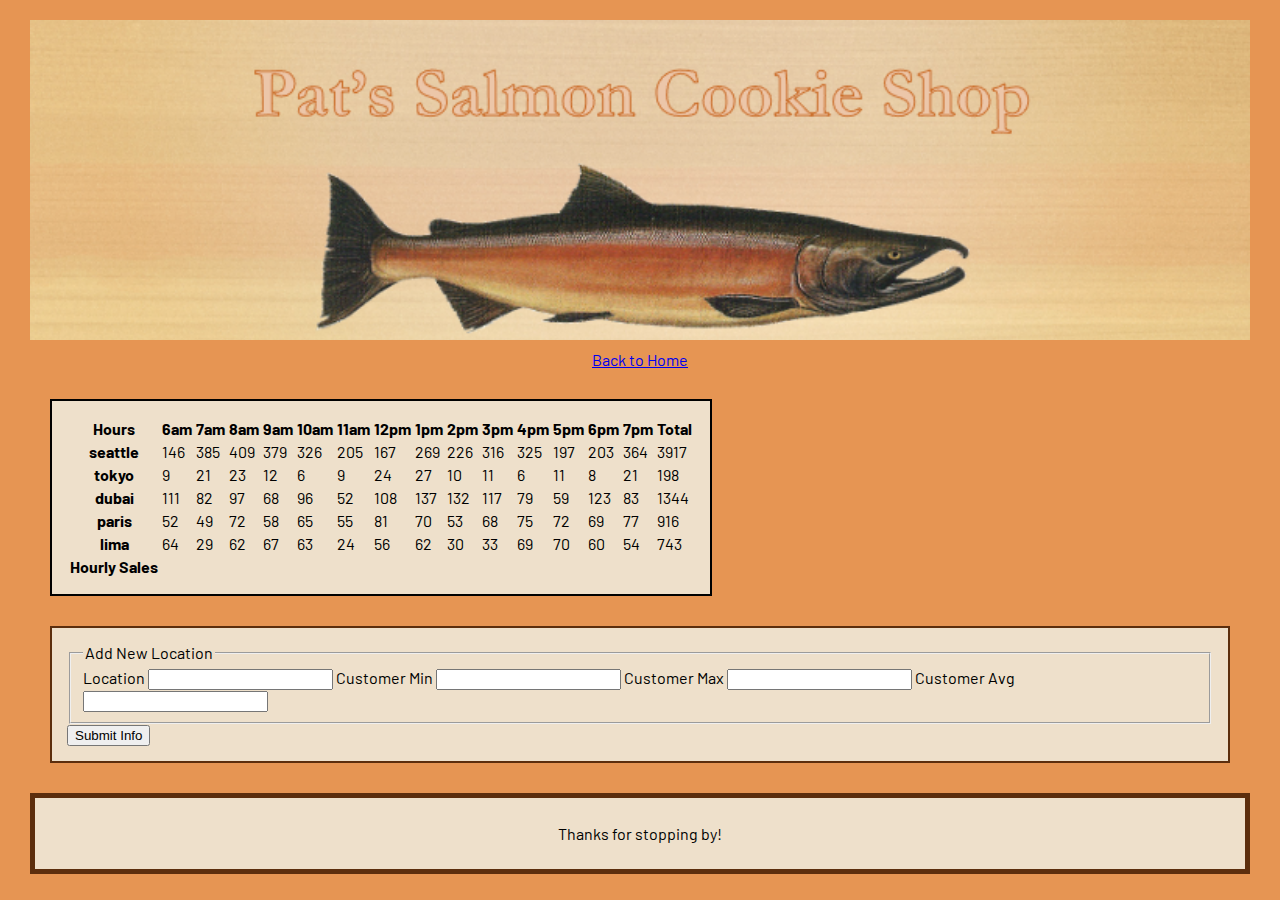
<file: sales.html>
<!DOCTYPE html>
<html>
  <head>
    <title>Pat's Salmon Cookies</title>
    <link href = "style.css" type = "text/css" rel = "stylesheet"/>
    <link rel="preconnect" href="https://fonts.gstatic.com">
<link href="https://fonts.googleapis.com/css2?family=Barlow:wght@100&display=swap" rel="stylesheet">
  </head>
  <body>
      <header></header>
      <main>
        <nav>
          <li><a href = "index.html">Back to Home</a></li>
        </nav>
        <div id= "locationSales">
        </div>
        <form id="addLocationForm">
          <!-- location, custMin, custMax, custAvg -->
          <fieldset>
            <legend>Add New Location</legend>
            <label for= "location">Location</label> 
             <input type= "text" name= "location"/> 
            <label> Customer Min</label>
              <input type= "number" name= "custMin"/>
            <label> Customer Max</label>
              <input type= "number" name= "custMax"/>
            <label> Customer Avg</label>
              <input type= "number" name= "custAvg"/>
            
          </fieldset>
          <button type= "submit">Submit Info</button>
        </form>
      </main>
      <footer>
        <p>Thanks for stopping by!</p>
      </footer>
      <script src = "app.js"></script>
  </body>
</html>
</file>
<file: style.css>
body{
  background-color: rgba(223, 119, 35, 0.781);
  
  margin: 20px;
}
header{
  background-image:url("../img/cookie shop banner.png");
  background-size: 100%;
  background-repeat: no-repeat;
  border: maroon px solid;
  text-align: center;
  width: 95%%;
  height: 300px;
  padding: 10px;
  margin: 10px;
}

.one, .two{
  text-align: center;
  font-family: 'Barlow', sans-serif;
  font-size: 1.2em;
  margin: 10px;
  padding:5px;
  display:flex;
  justify-content: center;
  align-items: center;
}
#sales, #cookie, #order{
  border: 5px maroon solid;
  background-color:  rgb(238, 224, 203);
  border-radius: 10%;
  text-align: center;
  margin: 10px;
  padding:10px;
  width:31%;
  height: 300px;
  align-items: center;
}

#about, #hours, #private{
  border: 5px maroon solid;
  background-color: rgb(238, 224, 203);
  border-radius: 10%;
  text-align: center;
  margin: 10px;
  padding:15px;
  width:31%;
  height:310px;
  align-items: center;
}
table{
  background-color: rgb(238, 224, 203);
  margin: 30px;
  padding: 15px;
}
form{
  background-color:  rgb(238, 224, 203);
  font-family: 'Barlow', sans-serif;
  margin: 30px;
  padding: 15px;
  border: 2px rgb(92, 46, 13) solid;
}
ul{
  text-align: center;
}

li{
  list-style-type: none;
  text-align: center;
  font-family: 'Barlow', sans-serif;

}

table{
  border: 2px black solid;
  font-family: 'Barlow', sans-serif;
}
footer{
  border: 5px rgb(92, 46, 13) solid;
  background-color:rgb(238, 224, 203);
  font-family: 'Barlow', sans-serif;
  text-align: center;
  padding: 10px;
  margin: 10px;

p{
 
}
</file>
